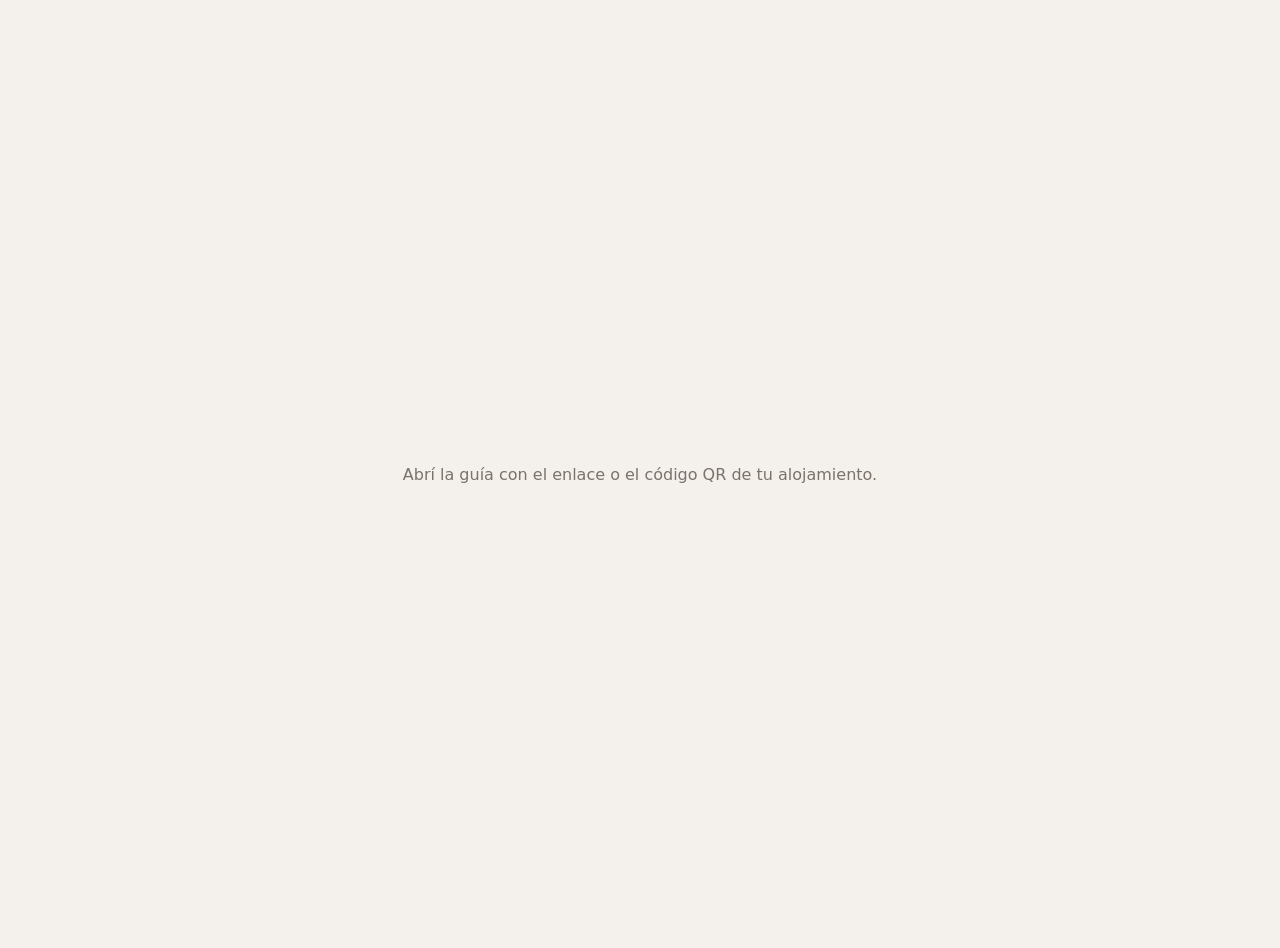
<file: index.html>
<!doctype html>
<html lang="es">
<head>
<meta charset="utf-8">
<meta name="viewport" content="width=device-width, initial-scale=1">
<title>Guía para huéspedes</title>
<meta name="robots" content="noindex">
<style>body{margin:0;min-height:100vh;display:grid;place-items:center;background:#f4f1ec;color:#7b726b;font:16px system-ui,sans-serif;text-align:center;padding:24px}</style>
</head>
<body><p>Abrí la guía con el enlace o el código QR de tu alojamiento.</p></body>
</html>
</file>
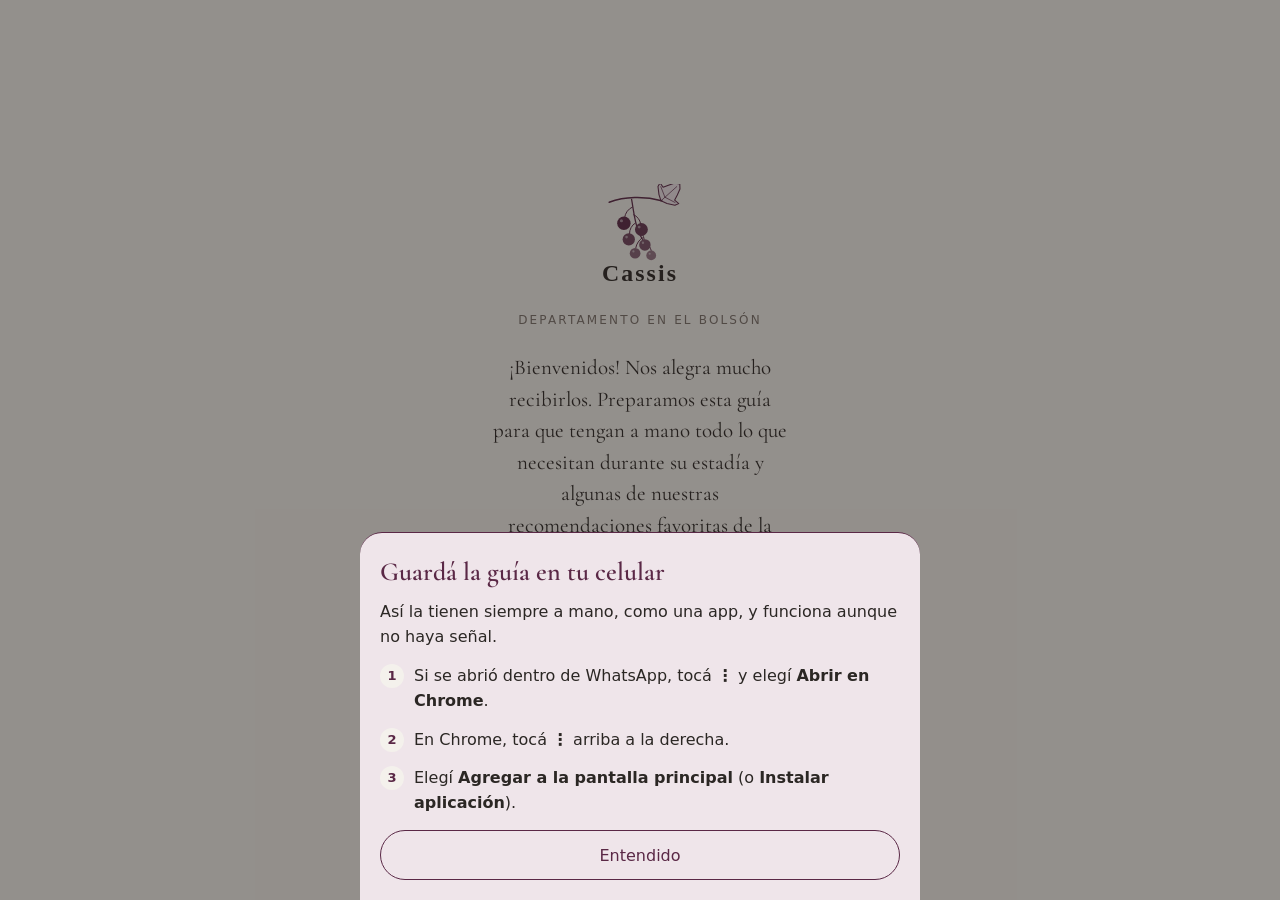
<file: casis/index.html>
<!doctype html>
<html lang="es">
<head>
<meta charset="utf-8">
<meta name="viewport" content="width=device-width, initial-scale=1, viewport-fit=cover">
<title>Cassis · Guía</title>
<meta name="description" content="Guía para huéspedes · Cassis, Departamento en El Bolsón">
<meta name="theme-color" content="#f4f1ec">
<link rel="manifest" href="manifest.webmanifest">
<link rel="icon" href="../img/icono-casis-192.png">
<link rel="apple-touch-icon" href="../img/icono-casis-180.png">
<meta name="apple-mobile-web-app-capable" content="yes">
<meta name="apple-mobile-web-app-title" content="Cassis">
<meta name="apple-mobile-web-app-status-bar-style" content="default">
<link rel="preconnect" href="https://fonts.googleapis.com">
<link rel="preconnect" href="https://fonts.gstatic.com" crossorigin>
<link href="https://fonts.googleapis.com/css2?family=Cormorant+Garamond:wght@500;600&display=swap" rel="stylesheet">
<link rel="stylesheet" href="../styles.css">
</head>
<body>
<div id="app"></div>
<script>window.ALOJAMIENTO = "casis";</script>
<script src="../data.js"></script>
<script src="../app.js"></script>
</body>
</html>
</file>
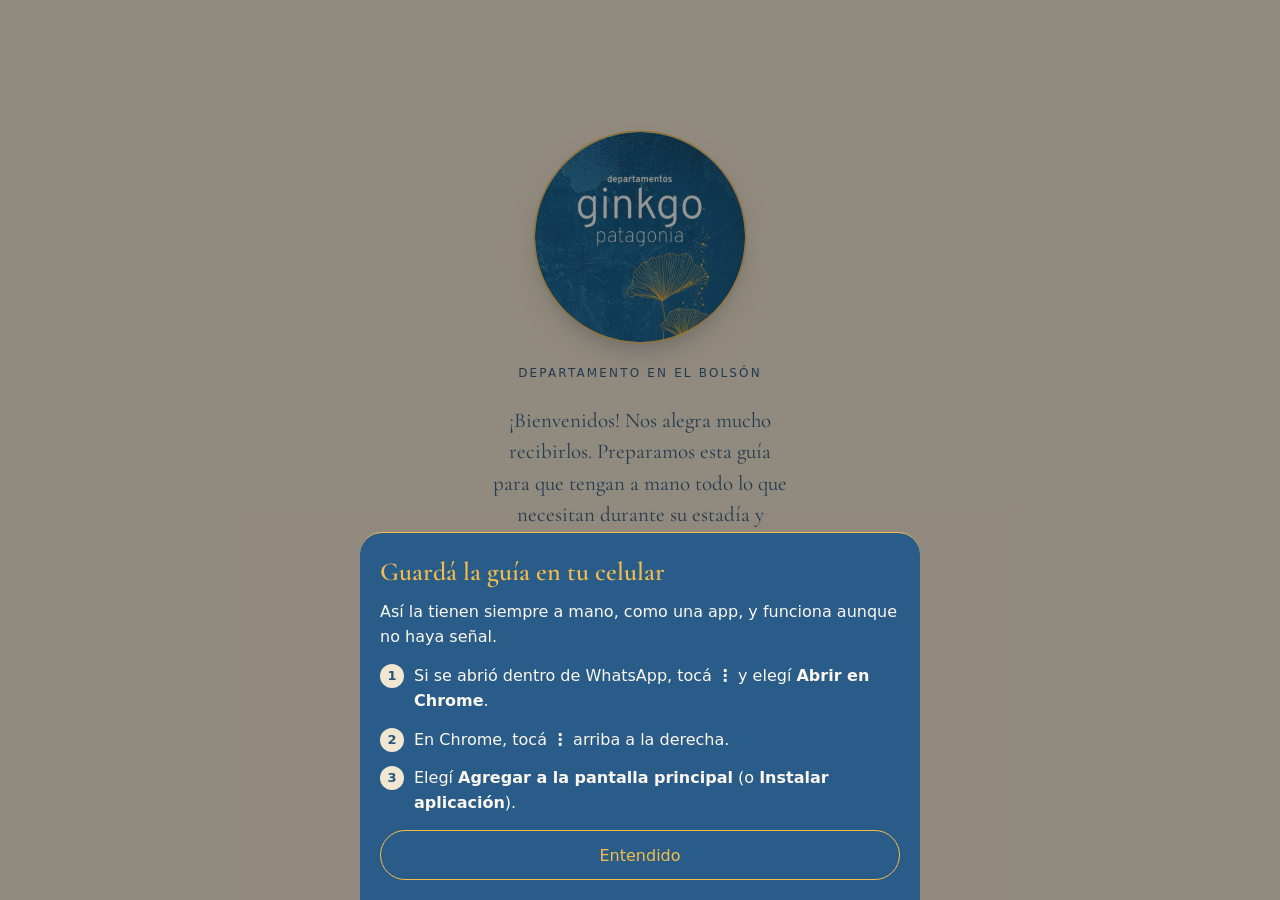
<file: ginkgo/index.html>
<!doctype html>
<html lang="es">
<head>
<meta charset="utf-8">
<meta name="viewport" content="width=device-width, initial-scale=1, viewport-fit=cover">
<title>Ginkgo · Guía</title>
<meta name="description" content="Guía para huéspedes · Ginkgo, Departamento en El Bolsón">
<meta name="theme-color" content="#f0e6d2">
<link rel="manifest" href="manifest.webmanifest">
<link rel="icon" href="../img/icono-ginkgo-192.png">
<link rel="apple-touch-icon" href="../img/icono-ginkgo-180.png">
<meta name="apple-mobile-web-app-capable" content="yes">
<meta name="apple-mobile-web-app-title" content="Ginkgo">
<meta name="apple-mobile-web-app-status-bar-style" content="default">
<link rel="preconnect" href="https://fonts.googleapis.com">
<link rel="preconnect" href="https://fonts.gstatic.com" crossorigin>
<link href="https://fonts.googleapis.com/css2?family=Cormorant+Garamond:wght@500;600&display=swap" rel="stylesheet">
<link rel="stylesheet" href="../styles.css">
</head>
<body>
<div id="app"></div>
<script>window.ALOJAMIENTO = "ginkgo";</script>
<script src="../data.js"></script>
<script src="../app.js"></script>
</body>
</html>
</file>
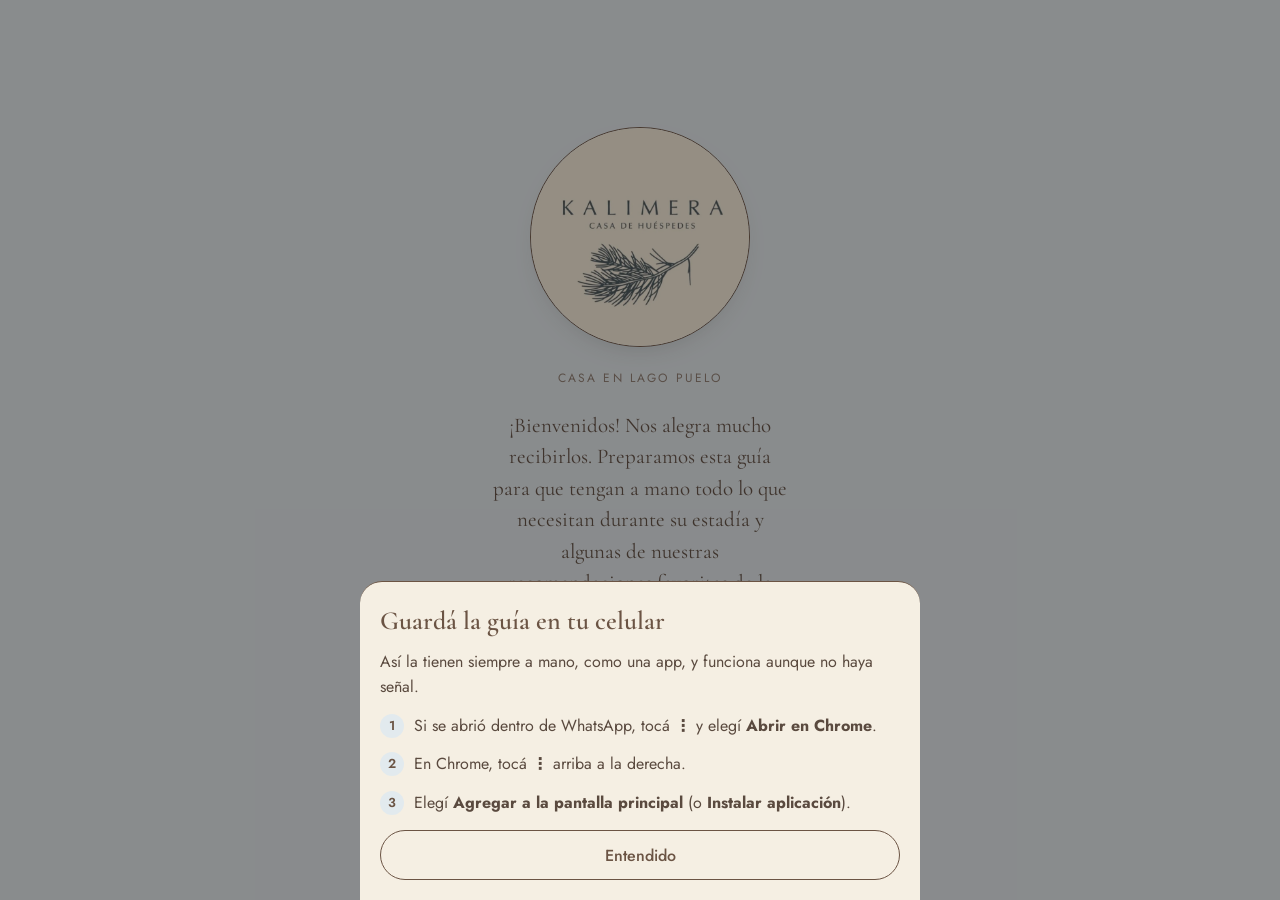
<file: kalimera/index.html>
<!doctype html>
<html lang="es">
<head>
<meta charset="utf-8">
<meta name="viewport" content="width=device-width, initial-scale=1, viewport-fit=cover">
<title>Kalimera · Guía</title>
<meta name="description" content="Guía para huéspedes · Kalimera, Casa en Lago Puelo">
<meta name="theme-color" content="#e2eaee">
<link rel="manifest" href="manifest.webmanifest">
<link rel="icon" href="../img/icono-kalimera-192.png">
<link rel="apple-touch-icon" href="../img/icono-kalimera-180.png">
<meta name="apple-mobile-web-app-capable" content="yes">
<meta name="apple-mobile-web-app-title" content="Kalimera">
<meta name="apple-mobile-web-app-status-bar-style" content="default">
<link rel="preconnect" href="https://fonts.googleapis.com">
<link rel="preconnect" href="https://fonts.gstatic.com" crossorigin>
<link href="https://fonts.googleapis.com/css2?family=Cormorant+Garamond:wght@500;600&family=Jost:wght@400;500&display=swap" rel="stylesheet">
<link rel="stylesheet" href="../styles.css">
</head>
<body>
<div id="app"></div>
<script>window.ALOJAMIENTO = "kalimera";</script>
<script src="../data.js"></script>
<script src="../app.js"></script>
</body>
</html>
</file>
<file: styles.css>
:root {
  --bg: #f4f1ec;
  --surface: #efe5ea;       /* Cassis: tarjetas en el rosado suave del casis */
  --ink: #2b2724;
  --muted: #7b726b;
  --line: #e3dcd2;
  --acento: #5a2846;        /* Cassis: tono de rama de casis (provisorio) */
  --acento-suave: #fffdfa;  /* círculos de los íconos en crema */
  --serif: "Cormorant Garamond", Georgia, "Times New Roman", serif;
  --sans: system-ui, -apple-system, "Segoe UI", Roboto, sans-serif;
  --radio: 14px;
}
[data-alojamiento="kalimera"] {
  --bg: #e2eaee;            /* Kalimera: celeste neutro de fondo, para que resalte el logo beige */
  --surface: #f5efe3;       /* tarjetas en el crema del logo */
  --line: #d2dde2;
  --acento: #6b5444;        /* marrón, como las letras: bordes, íconos y botones */
  --acento-suave: #e6edf0;
  --ink: #5a4a3f;           /* letras en marrón, como "Casa en Lago Puelo" */
  --muted: #8a7a6e;
  --sans: "Jost", system-ui, -apple-system, "Segoe UI", Roboto, sans-serif;
}
[data-alojamiento="ginkgo"] {
  --bg: #f0e6d2;            /* Ginkgo: fondo crema tirando a beige */
  --surface: #2a5c89;       /* tarjetas en el azul medio del logo (con su textura, abajo) */
  --line: rgba(244, 188, 76, .55);
  --acento: #f4bc4c;        /* dorado vibrante de las hojas del logo */
  --acento-suave: #f4e3b5;
  --azul: #24557d;
  --ink: #fbf7ec;           /* letras de las tarjetas en marfil */
  --muted: #cfdbe6;
}
[data-alojamiento="ginkgo"] .logo { border-radius: 50%; box-shadow: 0 0 0 1.5px var(--acento), 0 14px 34px -16px rgba(23, 52, 79, .55); }
[data-alojamiento="ginkgo"] .bienvenida .logo { width: 210px; }
[data-alojamiento="ginkgo"] .cabecera .logo { width: 124px; }
/* tarjetas con la textura despareja del azul del logo */
[data-alojamiento="ginkgo"] .boton, [data-alojamiento="ginkgo"] .card, [data-alojamiento="ginkgo"] .tabs a,
[data-alojamiento="ginkgo"] .horarios > div, [data-alojamiento="ginkgo"] .wifi, [data-alojamiento="ginkgo"] .volver {
  background: var(--surface) url(img/textura-ginkgo.jpg) center / cover;
}
/* lo que va directo sobre el fondo crema, en azul */
[data-alojamiento="ginkgo"] .tipo, [data-alojamiento="ginkgo"] .texto-bienvenida, [data-alojamiento="ginkgo"] .sub,
[data-alojamiento="ginkgo"] .barra h1, [data-alojamiento="ginkgo"] .barra .ico, [data-alojamiento="ginkgo"] .pie a,
[data-alojamiento="ginkgo"] .contenido > .nota, [data-alojamiento="ginkgo"] .contenido > .link { color: var(--azul); }
[data-alojamiento="ginkgo"] .barra { border-bottom-color: #dccfb4; }
[data-alojamiento="ginkgo"] .volver { color: var(--acento); }
/* íconos dorados en círculo dorado, adentro el azul de la tarjeta */
[data-alojamiento="ginkgo"] .boton .ico { background: transparent; border: 2px solid var(--acento); color: var(--acento); }
[data-alojamiento="ginkgo"] .boton .ico svg { stroke-width: 2; }
[data-alojamiento="ginkgo"] .boton, [data-alojamiento="ginkgo"] .card { border-width: 1.5px; }
[data-alojamiento="ginkgo"] .btn-primario, [data-alojamiento="ginkgo"] .tabs a.activa { background: var(--acento); color: #16344f; }
[data-alojamiento="ginkgo"] .num, [data-alojamiento="ginkgo"] .numerada li::before { color: var(--azul); }
[data-alojamiento="kalimera"] .logo { border-radius: 50%; border: 1.5px solid var(--acento); box-shadow: 0 1px 0 var(--line), 0 10px 30px -18px rgba(40, 45, 46, .35); }
[data-alojamiento="kalimera"] .boton .ico { background: transparent; border: 1px solid color-mix(in srgb, var(--acento) 35%, transparent); }
[data-alojamiento="kalimera"] .bienvenida .logo { width: 220px; }
[data-alojamiento="kalimera"] .cabecera .logo { width: 132px; }

* { box-sizing: border-box; margin: 0; padding: 0; }
html { -webkit-text-size-adjust: 100%; }
body {
  background: var(--bg);
  color: var(--ink);
  font: 16px/1.55 var(--sans);
  min-height: 100dvh;
  -webkit-tap-highlight-color: transparent;
}
#app { max-width: 560px; margin: 0 auto; min-height: 100dvh; padding-bottom: env(safe-area-inset-bottom); }
a { color: inherit; }
svg { width: 22px; height: 22px; fill: none; stroke: currentColor; stroke-width: 1.6; stroke-linecap: round; stroke-linejoin: round; flex: none; }

/* ---------- bienvenida ---------- */
.bienvenida {
  min-height: 100dvh; display: flex; flex-direction: column; align-items: center; justify-content: center;
  text-align: center; padding: 48px 28px; gap: 22px;
  animation: aparecer .6s ease both;
}
.bienvenida .logo { width: 168px; height: auto; }
.tipo { font-size: 12px; letter-spacing: .18em; text-transform: uppercase; color: var(--muted); }
.texto-bienvenida { font-family: var(--serif); font-size: 21px; line-height: 1.5; max-width: 30ch; }
@keyframes aparecer { from { opacity: 0; transform: translateY(8px); } }

/* ---------- menú ---------- */
.cabecera { text-align: center; padding: 28px 16px 8px; }
.cabecera .logo { width: 116px; height: auto; }
.cabecera .tipo { margin-top: 6px; }
.menu { display: grid; grid-template-columns: repeat(2, 1fr); gap: 10px; padding: 18px 16px 24px; }
.boton {
  display: flex; flex-direction: column; justify-content: space-between; gap: 18px;
  min-height: 104px; padding: 16px; text-decoration: none;
  background: var(--surface); border: 1px solid var(--acento); border-radius: var(--radio); /* borde fino, como las pestañas */
  font-size: 15px; font-weight: 500; line-height: 1.25;
  transition: transform .12s, border-color .12s;
}
.boton:active { transform: scale(.97); border-color: var(--acento); }
.boton .ico {
  width: 40px; height: 40px; border-radius: 50%; display: grid; place-items: center;
  background: var(--acento-suave); color: var(--acento);
}
.boton-nota { display: block; margin-top: 4px; font-size: 12.5px; font-weight: 400; color: var(--muted); }
/* Botón largo arriba (Recomendaciones); si queda uno suelto al final, también va largo */
.boton.ancho, .boton.ancho ~ .boton:last-child:nth-child(even), .boton:last-child:nth-child(odd) { grid-column: span 2; min-height: 0; flex-direction: row; align-items: center; justify-content: flex-start; gap: 14px; }
.pie { text-align: center; padding: 0 16px 32px; }
.pie a { display: inline-flex; gap: 8px; align-items: center; color: var(--acento); text-decoration: none; font-weight: 500; }

/* ---------- sección ---------- */
.barra {
  position: sticky; top: 0; z-index: 2; display: flex; align-items: center; gap: 10px;
  padding: 12px 16px; padding-top: max(12px, env(safe-area-inset-top));
  background: color-mix(in srgb, var(--bg) 92%, transparent); backdrop-filter: blur(8px);
  border-bottom: 1px solid var(--line);
}
.barra h1 { flex: 1; font-family: var(--serif); font-weight: 600; font-size: 24px; line-height: 1.15; }
.barra .ico { color: var(--acento); }
.volver {
  width: 40px; height: 40px; border-radius: 50%; display: grid; place-items: center;
  background: var(--surface); border: 1px solid var(--line); flex: none;
}
.tabs {
  display: flex; gap: 6px; padding: 12px 16px 0; overflow-x: auto; scrollbar-width: none;
}
.tabs::-webkit-scrollbar { display: none; }
.tabs a {
  flex: none; padding: 8px 14px; border-radius: 999px; text-decoration: none; font-size: 14px;
  border: 1px solid var(--acento); background: var(--surface); color: var(--acento); /* borde marcado para que se vean las pestañas */
}
.tabs a.activa { background: var(--acento); border-color: var(--acento); color: #fff; }
.contenido { padding: 14px 16px 40px; display: flex; flex-direction: column; gap: 10px; animation: aparecer .3s ease both; }

.card {
  background: var(--surface); border: 1px solid var(--line); border-radius: var(--radio);
  padding: 16px; display: flex; flex-direction: column; gap: 10px;
}
.card h3 { font-family: var(--serif); font-size: 20px; font-weight: 600; line-height: 1.2; }
.sub { font-size: 12px; letter-spacing: .14em; text-transform: uppercase; color: var(--muted); font-weight: 600; margin: 14px 2px 0; }
.sub:first-child { margin-top: 2px; }
.etq { font-size: 11px; letter-spacing: .14em; text-transform: uppercase; color: var(--acento); font-weight: 600; }
.nota { font-size: 14px; color: var(--muted); }
.pendiente { font-size: 14px; color: var(--muted); font-style: italic; padding: 10px 12px; border: 1px dashed var(--line); border-radius: 10px; }
.grande { font-size: 22px; font-weight: 500; }
.mono { font-family: ui-monospace, "SF Mono", Menlo, Consolas, monospace; letter-spacing: .02em; }
.cita { font-family: var(--serif); font-size: 20px; line-height: 1.5; }

.list { list-style: none; display: flex; flex-direction: column; gap: 8px; }
.list li { position: relative; padding-left: 16px; }
.list li::before { content: ""; position: absolute; left: 2px; top: .7em; width: 5px; height: 5px; border-radius: 50%; background: var(--acento); opacity: .6; }
.numerada { counter-reset: n; gap: 14px; }
.numerada li { padding-left: 34px; counter-increment: n; }
.numerada li::before {
  content: counter(n); width: 24px; height: 24px; top: 0; left: 0; opacity: 1; display: grid; place-items: center;
  background: var(--acento-suave); color: var(--acento); font-size: 13px; font-weight: 600;
}
.emergs li, .fiestas li { padding-left: 0; display: flex; justify-content: space-between; align-items: center; gap: 12px; padding-bottom: 8px; border-bottom: 1px solid var(--line); }
.emergs li:last-child, .fiestas li:last-child { border-bottom: 0; padding-bottom: 0; }
.emergs li::before, .fiestas li::before { display: none; }
.nums { display: flex; flex-wrap: wrap; justify-content: flex-end; gap: 6px; }
.num { padding: 6px 10px; border-radius: 8px; background: var(--acento-suave); color: var(--acento); text-decoration: none; font-weight: 600; font-size: 14px; white-space: nowrap; }
.fiestas small { display: block; color: var(--muted); font-size: 13px; }
.cuando { font-size: 13px; color: var(--acento); font-weight: 600; white-space: nowrap; }

.horarios { display: grid; grid-template-columns: 1fr 1fr; gap: 10px; }
.horarios > div { background: var(--surface); border: 1px solid var(--line); border-radius: var(--radio); padding: 16px; display: flex; flex-direction: column; gap: 4px; }
.horarios strong { font-family: var(--serif); font-size: 38px; font-weight: 600; line-height: 1; color: var(--acento); }
.horarios small { color: var(--muted); font-size: 13px; line-height: 1.4; }

.wifi { background: var(--surface); border: 1px solid var(--line); border-radius: var(--radio); padding: 22px 18px; display: flex; flex-direction: column; gap: 4px; }
.wifi .grande { margin-bottom: 12px; word-break: break-all; }

.grilla-2 { display: grid; grid-template-columns: 1fr 1fr; gap: 10px; }
.grilla-2 .card { padding: 14px; }
.grilla-2 .card h3 { font-size: 18px; }
.grilla-2 .list { font-size: 14px; gap: 5px; }
@media (max-width: 360px) { .grilla-2 { grid-template-columns: 1fr; } }

.foto { width: 100%; border-radius: var(--radio); display: block; }

/* ---------- botones y enlaces ---------- */
.acciones { display: flex; flex-wrap: wrap; gap: 8px; }
.btn-primario, .btn-secundario {
  display: inline-flex; align-items: center; justify-content: center; gap: 10px;
  min-height: 50px; padding: 0 22px; border-radius: 999px; text-decoration: none;
  font: 500 16px var(--sans); border: 1px solid var(--acento); cursor: pointer;
}
.btn-primario { background: var(--acento); color: #fff; }
.btn-secundario { background: transparent; color: var(--acento); }
.btn-primario.grande { min-width: 220px; margin-top: 8px; }
.btn-primario.ok { background: #3d6b4f; border-color: #3d6b4f; }
.wifi .btn-primario, .card > .btn-primario, .contenido > .btn-primario { width: 100%; }
.acciones .btn-primario, .acciones .btn-secundario { flex: 1; }
.chip {
  display: inline-flex; align-items: center; gap: 6px; padding: 6px 12px; border-radius: 999px;
  border: 1px solid var(--line); text-decoration: none; font-size: 13px; color: var(--acento); white-space: nowrap; vertical-align: middle;
}
.chip svg, .link svg { width: 15px; height: 15px; }
.link { display: inline-flex; align-items: center; gap: 4px; color: var(--acento); font-weight: 500; font-size: 15px; text-underline-offset: 3px; }
.contenido > .link { align-self: flex-start; padding: 4px 2px; }

/* ---------- fotos de lugares ---------- */
.foto-lugar { margin: -16px -16px 4px; }
.foto-lugar img { display: block; width: 100%; aspect-ratio: 4 / 3; object-fit: cover; border-radius: var(--radio) var(--radio) 0 0; background: var(--line); }
.foto-lugar figcaption { padding: 4px 16px 0; text-align: right; }
.foto-lugar figcaption a { font-size: 11px; color: var(--muted); text-decoration: none; }
.card h3 + .foto-lugar { margin-top: 0; }
.card h3 + .foto-lugar img { border-radius: 10px; }
.card h3 + .foto-lugar, .card h3 + .foto-lugar figcaption { margin-left: 0; margin-right: 0; padding-left: 0; padding-right: 0; }
.foto-par { display: grid; grid-template-columns: 1fr 1fr; gap: 6px; }
.foto-par img { display: block; width: 100%; height: auto; border-radius: 10px; }
.card > .foto-par:first-child { margin: -16px -16px 4px; gap: 3px; border-radius: var(--radio) var(--radio) 0 0; overflow: hidden; }
.card > .foto-par:first-child img { border-radius: 0; }

/* ---------- aviso para guardar en la pantalla de inicio ---------- */
.aviso-fondo {
  position: fixed; inset: 0; z-index: 10; display: flex; align-items: flex-end; justify-content: center;
  background: rgba(30, 26, 24, .45); animation: aparecer .3s ease both;
}
.aviso {
  width: 100%; max-width: 560px; background: var(--surface); border-radius: 22px 22px 0 0;
  padding: 24px 20px calc(20px + env(safe-area-inset-bottom)); display: flex; flex-direction: column; gap: 14px;
  border-top: 1px solid var(--acento);
}
.aviso h2 { font-family: var(--serif); font-size: 26px; font-weight: 600; line-height: 1.15; color: var(--acento); }
.aviso .numerada li::before { background: var(--bg); }
.aviso .i-compartir { width: 18px; height: 18px; vertical-align: -3px; color: var(--acento); }
.aviso .btn-primario, .aviso .btn-secundario { width: 100%; }
.aviso [hidden] { display: none; }
</file>
